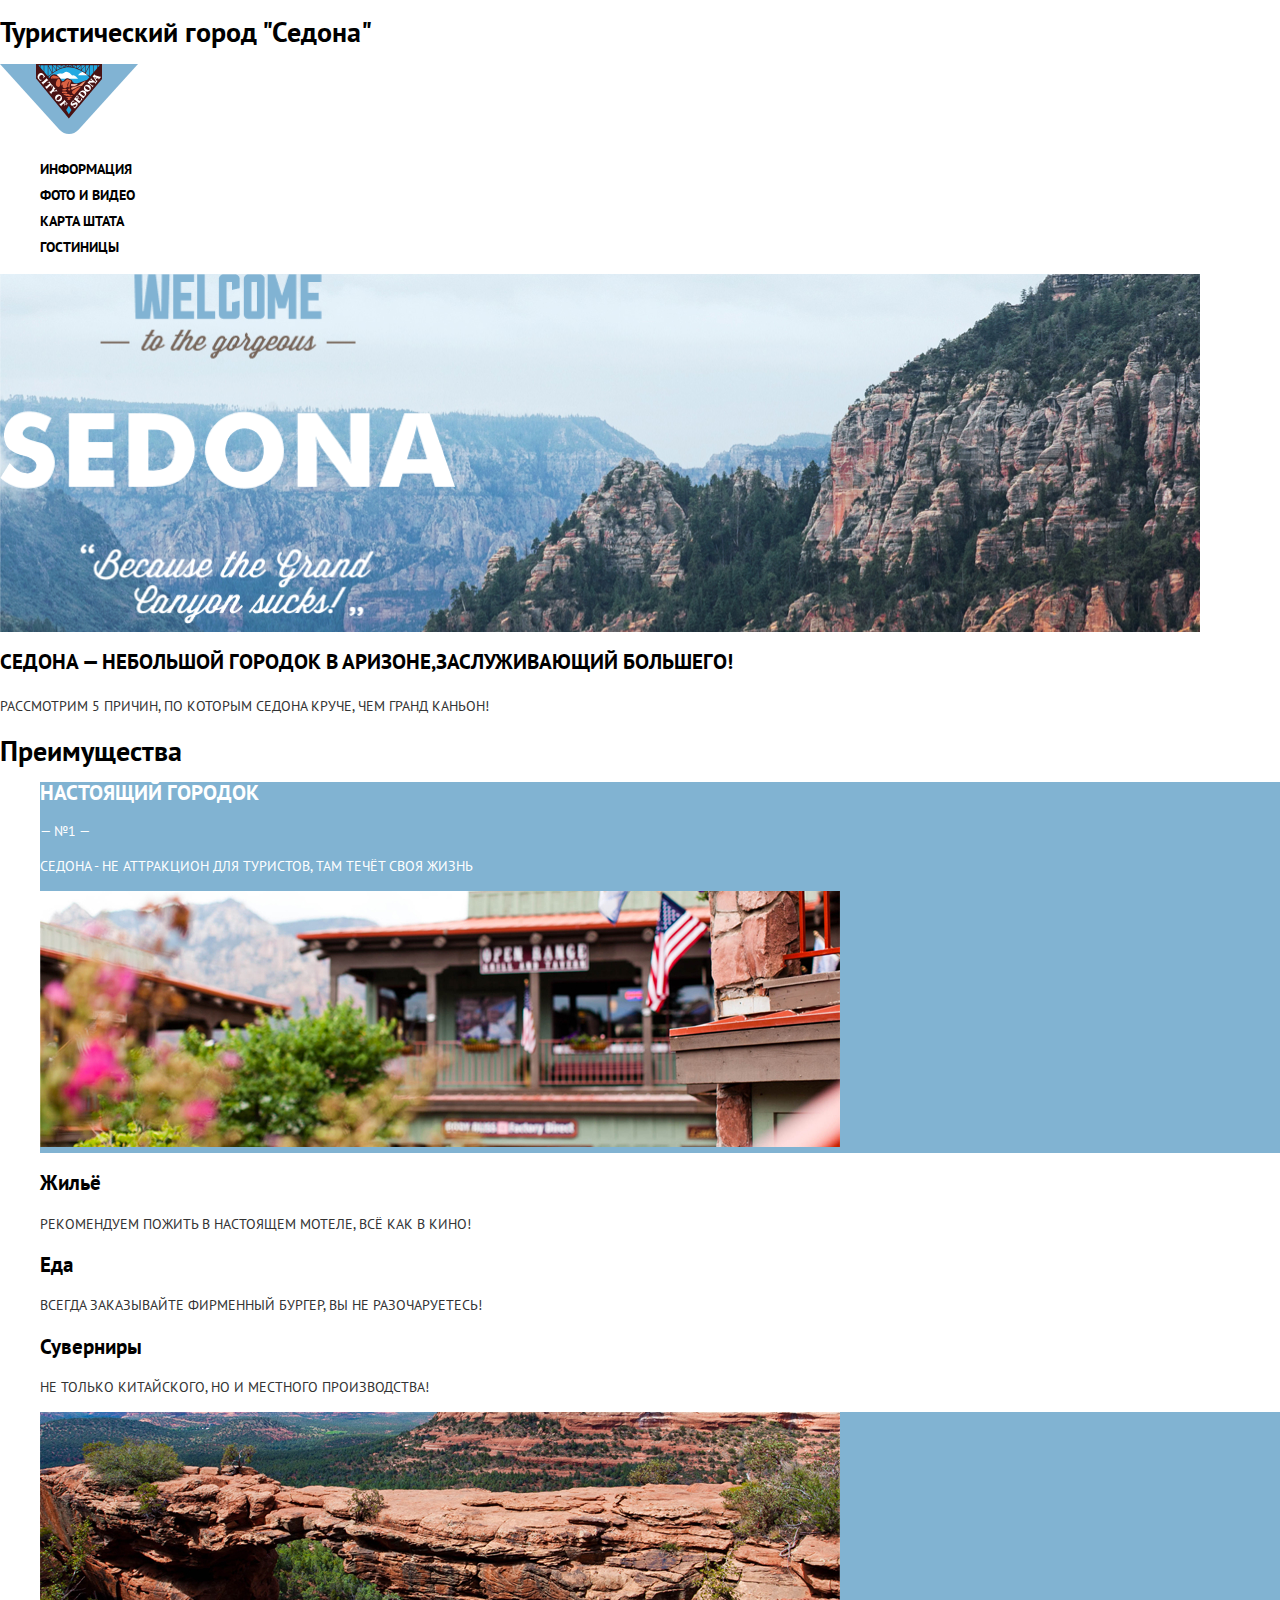
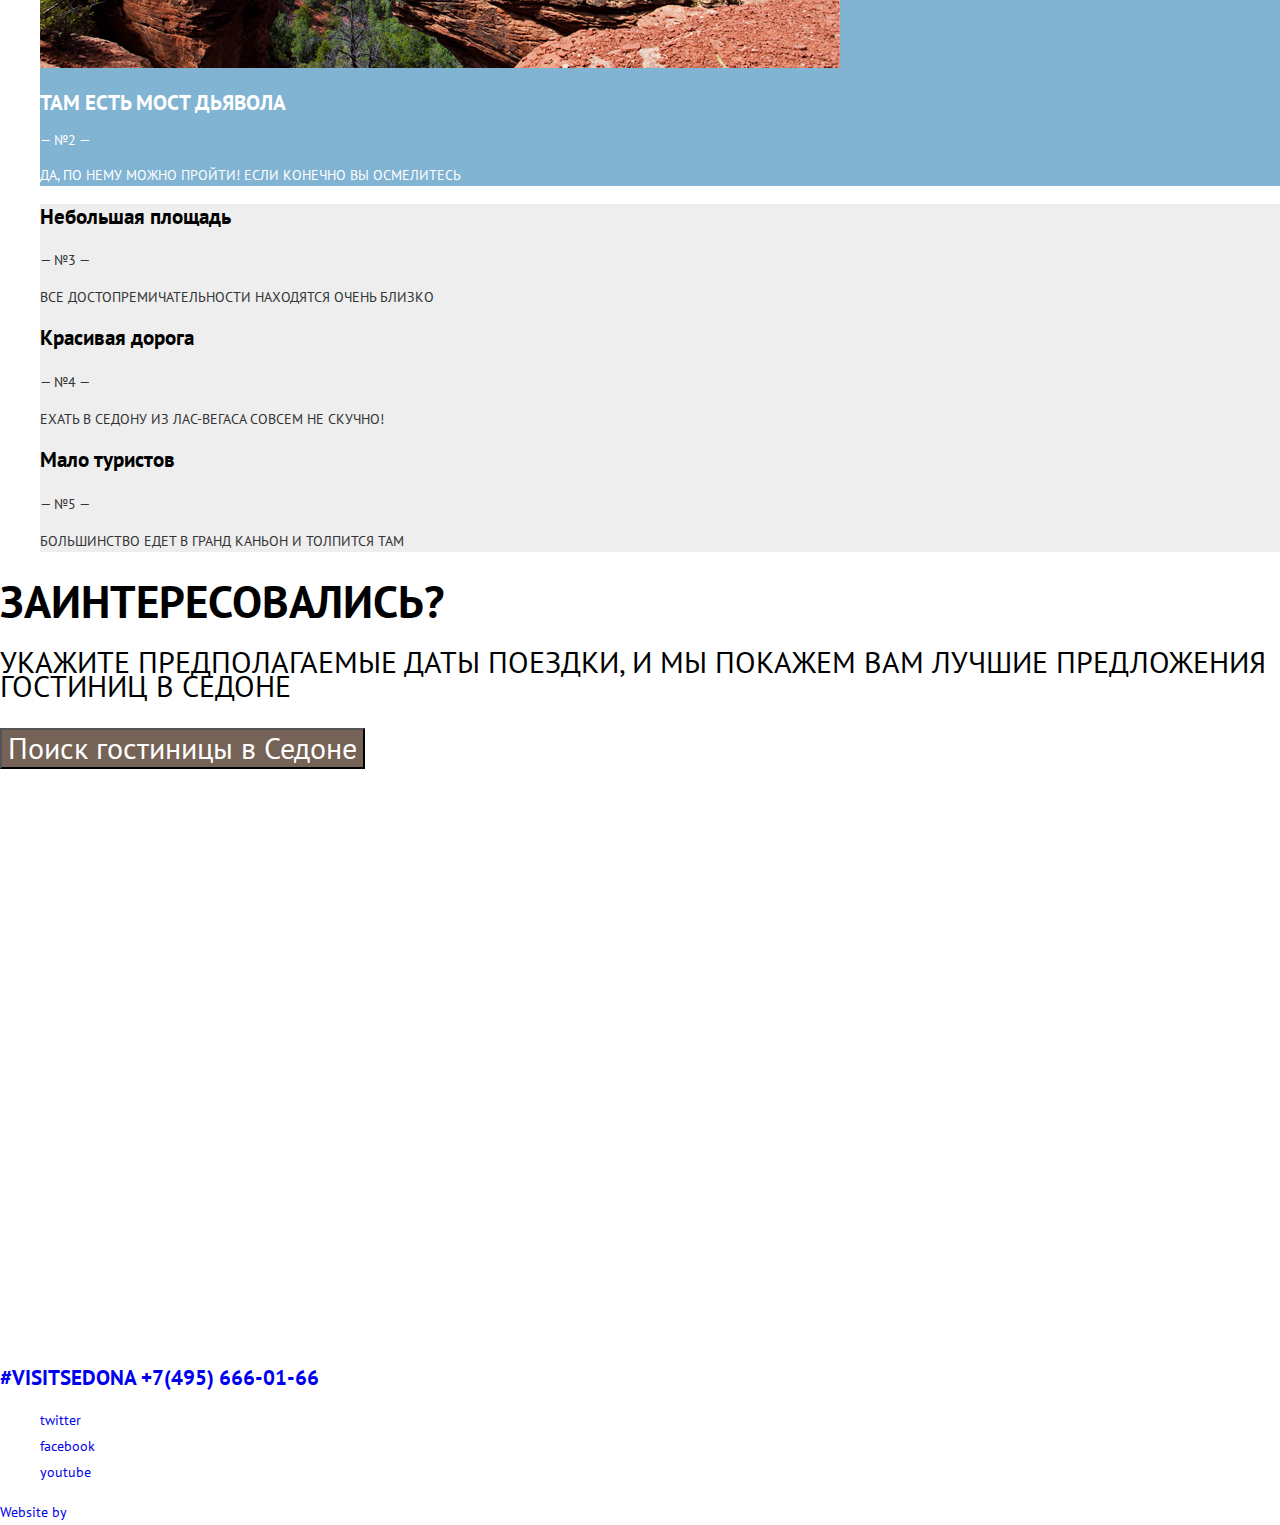
<file: index.html>
<!DOCTYPE html>
<html class="page" lang="ru">

<head>
  <meta charset="utf-8">
  <title>HTML Academy: Седона</title>
  <link rel="icon" href="favicon.ico">
  <link rel="manifest" href="manifest.webmanifest">
  <link rel="stylesheet" href="css/normalize.css">
  <link rel="stylesheet" href="css/style.css">
  <link rel="preconnect" href="https://fonts.gstatic.com">
  <link href="https://fonts.googleapis.com/css2?family=PT+Sans:wght@400;700&display=swap" rel="stylesheet">
</head>

<body>
  <header class="main-header">
    <h1>Туристический город "Седона"</h1>
    <img class="main-header-logo" src="img/logo.svg" width="138" height="70" alt="Лого">
    <nav class="main-navigation">
      <div class="main-navigation-wrapper">
        <ul class="site-navigation">
          <li><a href="#">Информация</a></li>
          <li><a href="#">Фото и видео</a></li>
          <li><a href="#">Карта штата</a></li>
          <li><a href="#">Гостиницы</a></li>
        </ul>
      </div>
    </nav>
    <div class="welcome-background">
      <img class="welcome-text" src="img/welcome.png" width="456" height="350" alt="Приветствие">
    </div>
  </header>
  <main>
    <section class="feature-description">
      <h2>Седона — небольшой городок в Аризоне,заслуживающий большего!</h2>
      <p>Рассмотрим 5 причин, по которым Седона круче, чем гранд каньон!</p>
    </section>
    <section>
      <h1>Преимущества</h1>
      <ul class="features-list">
        <li class="feature-item-deployed">
          <h2>Настоящий городок</h2>
          <span>— №1 —</span>
          <p>Седона - не аттракцион для туристов, там течёт своя жизнь</p>
          <img src="img/sity_photo.jpg" width="800" height="256" alt="Фото города">
        </li>
        <li class="feature-item">
          <h2>Жильё</h2>
          <p>Рекомендуем пожить в настоящем мотеле, всё как в кино!</p>
        </li>
        <li class="feature-item">
          <h2>Еда</h2>
          <p>Всегда заказывайте фирменный бургер, вы не разочаруетесь!</p>
        </li>
        <li class="feature-item">
          <h2>Суверниры</h2>
          <p>Не только китайского, но и местного производства!</p>
        </li>
        <li class="feature-item-deployed">
          <img src="img/canyon_photo.jpg" width="800" height="256" alt="Фото каньона">
          <h2>Там есть Мост Дьявола</h2>
          <span>— №2 —</span>
          <p>Да, по нему можно пройти! Если конечно вы осмелитесь</p>
        </li>
        <div class="bottom-line-feature">
          <li class="feature-item">
            <h2>Небольшая площадь</h2>
            <span>— №3 —</span>
            <p>Все достопремичательности находятся очень близко</p>
          </li>
          <li class="feature-item">
            <h2>Красивая дорога</h2>
            <span>— №4 —</span>
            <p>Ехать в седону из лас-вегаса совсем не скучно!</p>
          </li>
          <li class="feature-item">
            <h2>Мало туристов</h2>
            <span>— №5 —</span>
            <p>Большинство едет в Гранд Каньон и толпится там</p>
          </li>
        </div>
      </ul>
    </section>
    <section class="booking">
      <h2>Заинтересовались?</h2>
      <p>Укажите предполагаемые даты поездки, и мы покажем вам лучшие предложения гостиниц в Седоне</p>
      <button class="booking-button">Поиск гостиницы в Седоне</button>
      <iframe
        src="https://www.google.com/maps/embed?pb=!1m18!1m12!1m3!1d52385.1805216402!2d-111.83024371455824!3d34.85437335643237!2m3!1f0!2f0!3f0!3m2!1i1024!2i768!4f13.1!3m3!1m2!1s0x872da132f942b00d%3A0x5548c523fa6c8efd!2z0KHQtdC00L7QvdCwLCDQkNGA0LjQt9C-0L3QsCA4NjMzNiwg0KHQqNCQ!5e0!3m2!1sru!2sru!4v1622568453303!5m2!1sru!2sru"
        width="1200" height="595" style="border:0;" allowfullscreen="" loading="lazy"></iframe>
    </section>
  </main>
  <footer class="main-footer">
    <a class="footer-contact" href="#">#visitSEDONA</a>
    <a class="footer-contact" href="tel:+74956660166">+7(495) 666-01-66</a>
    <ul class="social-list">
      <li class="social-item"><a href="#">twitter</a></li>
      <li class="social-item"><a href="#">facebook</a></li>
      <li class="social-item"><a href="#">youtube</a></li>
    </ul>
    <a class="developer-link" href="#">Website by</a>
  </footer>
</body>

</html>
</file>
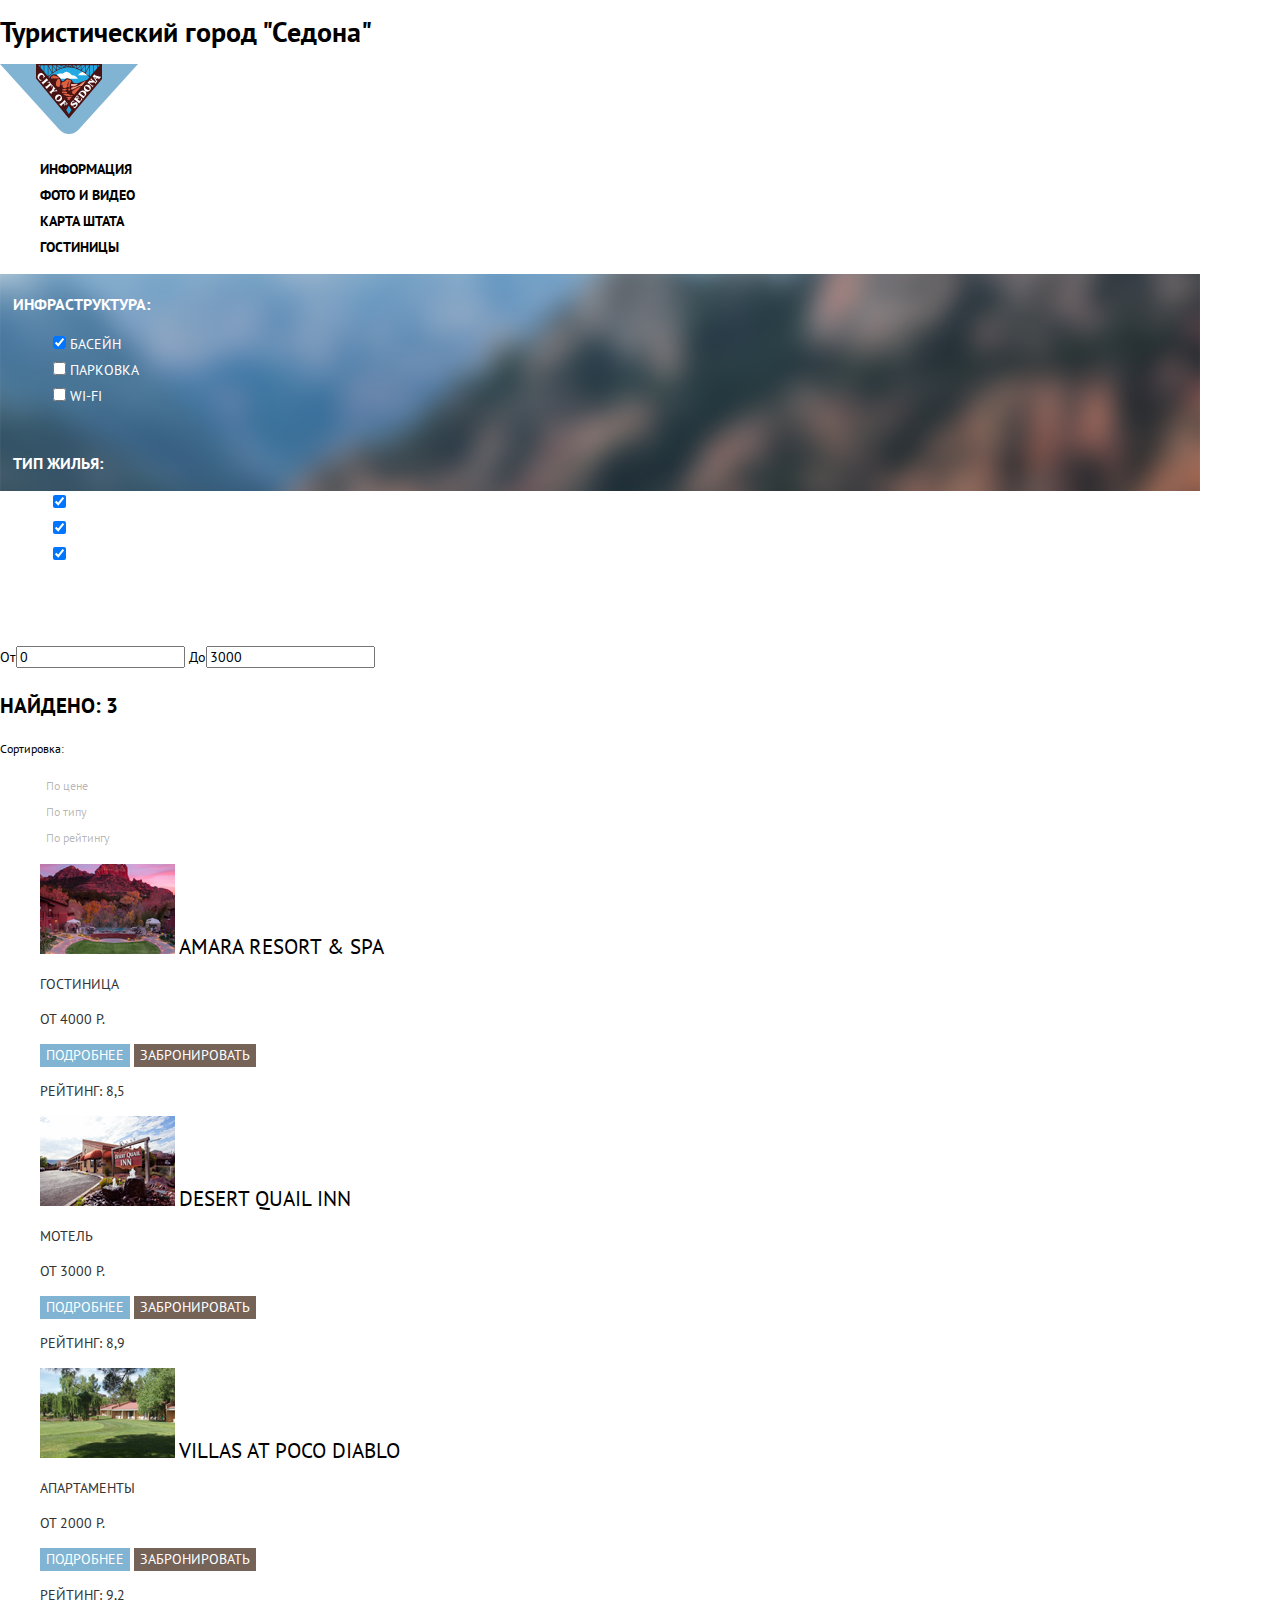
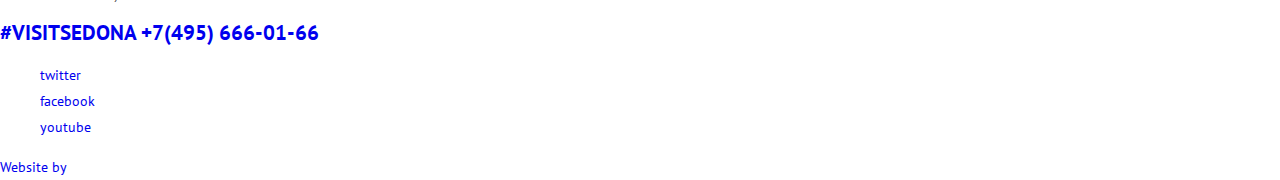
<file: catalog.html>
<!DOCTYPE html>
<html lang="ru">

<head>
  <meta charset="utf-8">
  <title>HTML Academy: Седона</title>
  <link rel="icon" href="favicon.ico">
  <link rel="manifest" href="manifest.webmanifest">
  <link rel="stylesheet" href="css/normalize.css">
  <link rel="stylesheet" href="css/style.css">
  <link rel="preconnect" href="https://fonts.gstatic.com">
  <link href="https://fonts.googleapis.com/css2?family=PT+Sans:wght@400;700&display=swap" rel="stylesheet">
</head>

<body>
  <header class="main-header">
    <h1>Туристический город "Седона"</h1>
    <img class="main-header-logo" src="img/logo.svg" width="138" height="70" alt="Лого">
    <nav class="main-navigation">
      <div class="main-navigation-wrapper">
        <ul class="site-navigation">
          <li><a href="#">Информация</a></li>
          <li><a href="#">Фото и видео</a></li>
          <li><a href="#">Карта штата</a></li>
          <li><a href="#">Гостиницы</a></li>
        </ul>
      </div>
    </nav>
  </header>
  <main>
    <section class="catalog-navigation">
      <fieldset class="catalog-filter">
        <p class="filter-name">Инфраструктура:</p>
        <ul>
          <li>
            <label>
              <input type="checkbox" name="component" checked>
              <span class="filter-component">Басейн</span>
            </label>
          </li>
          <li>
            <label>
              <input type="checkbox" name="component">
              <span class="filter-component">Парковка</span>
            </label>
          </li>
          <li>
            <label>
              <input type="checkbox" name="component">
              <span class="filter-component">Wi-fi</span>
            </label>
          </li>
        </ul>
      </fieldset>
      <fieldset class="catalog-filter">
        <p class="filter-name">Тип жилья:</p>
        <ul>
          <li>
            <label>
              <input type="checkbox" name="component" checked>
              <span class="filter-component">Гостиница</span>
            </label>
          </li>
          <li>
            <label>
              <input type="checkbox" name="component" checked>
              <span class="filter-component">Мотель</span>
            </label>
          </li>
          <li>
            <label>
              <input type="checkbox" name="component" checked>
              <span class="filter-component">Аппартаменты</span>
            </label>
          </li>
        </ul>
      </fieldset>
      <p class="filter-name">Стоимость в сутки (Р):</p>
      <label>От<input type="text" name="min-price" value="0"></label>
      <label>До<input type="text" name="max-price" value="3000"></label>
      <button class="show-button">Показать</button>
    </section>
    <section class="breadcrumbs-navigation">
      <p class="found">
        Найдено: 3
      </p>
      <p class="sorting">Сортировка:</p>
      <ul class="breadcrumbs">
        <li><button class="breadcrumbs-item">По цене</button></li>
        <li><button class="breadcrumbs-item">По типу</button></li>
        <li><button class="breadcrumbs-item">По рейтингу</button></li>
      </ul>
      <!--
      <button>Сортировка товара вверх</button>
      <button>Сортировка товара вниз</button>
        -->
    </section>
    <section class="main-catalog">
      <ul class="catalog-list">
        <li class="catalog-item">
          <img src="img/amara_resort.jpg" width="135" height="90" alt="Фото гостинцы">
          <a href="#" class="hotel-name">Amara Resort & Spa</a>
          <p>Гостиница</p>
          <p>От 4000 р.</p>
          <button class="more-button">Подробнее</button>
          <button class="book-button">Забронировать</button>
          <p>Рейтинг: 8,5</p>
        </li>
        <li class="catalog-item">
          <img src="img/desert_quail_inn.jpg" width="135" height="90" alt="Фото мотеля">
          <a href="#" class="hotel-name">Desert Quail Inn</a>
          <p>Мотель</p>
          <p>От 3000 р.</p>
          <button class="more-button">Подробнее</button>
          <button class="book-button">Забронировать</button>
          <p>Рейтинг: 8,9</p>
        </li>
        <li class="catalog-item">
          <img src="img/villas_at_poco_diablo.jpg" width="135" height="90" alt="Фото апартаментов">
          <a href="#" class="hotel-name">Villas at Poco Diablo</a>
          <p>Апартаменты</p>
          <p>От 2000 р.</p>
          <button class="more-button">Подробнее</button>
          <button class="book-button">Забронировать</button>
          <p>Рейтинг: 9,2</p>
        </li>
      </ul>
    </section>
  </main>
  <footer class="main-footer">
    <a class="footer-contact" href="#">#visitSEDONA</a>
    <a class="footer-contact" href="tel:+74956660166">+7(495) 666-01-66</a>
    <ul class="social-list">
      <li class="social-item"><a href="#">twitter</a></li>
      <li class="social-item"><a href="#">facebook</a></li>
      <li class="social-item"><a href="#">youtube</a></li>
    </ul>
    <a class="developer-link" href="#">Website by</a>
  </footer>
</body>
</file>
<file: css/style.css>
:root {
  --carbon: #333333;
  --light-blue: #81b3d2;
  --basic-blue: #669EC0;
  --red-gray: #766357;
  --basic-black: #000000;
  --basic-white: #ffffff;
}

.page {
  height: 100%;
}

body {
  min-width: 960px;
  margin: 0;
  padding: 0;
  font-family: 'PT Sans', sans-serif;
  font-size: 14px;
  line-height: 26px;
  font-weight: 400;
  color: var(--basic-black);
  background-color: var(--basic-white);
}

a {
  text-decoration: none;
}

img {
  max-width: 100%;
  height: auto;
}

ul {
  list-style: none;
}

.main-navigation {
  font-size: 14px;
  line-height: 26px;
  font-weight: bold;
  text-transform: uppercase;
}

.main-navigation-wrapper {
  background-color: var(--basic-white);
}

.site-navigation {
  list-style: none;
}

.site-navigation a {
  color: var(--basic-black);
}

.site-navigation a:hover {
  color: var(--light-blue);
}

.site-navigation a:active {
  color: var(--basic-black);
  opacity: 0.5;
}

.site-navigation a:focus {
  color: var(--red-gray);
}

.welcome-background {
  background-image: url(../img/background_photo.jpg), url(../img/background_shape.jpg);
  background-size: auto, 1200px 518px;
  background-repeat: no-repeat;
}

.feature-description h2 {
  font-weight: bold;
  font-size: 21px;
  line-height: 26px;
  text-transform: uppercase;
}

.feature-description p {
  color: var(--carbon);
  font-size: 14px;
  line-height: 26px;
  text-transform: uppercase;
}

.features-list {
  list-style: none;
}

.feature-item-deployed {
  color: var(--basic-white);
  font-size: 14px;
  line-height: 21px;
  text-transform: uppercase;
  background-color: var(--light-blue);
}

.feature-item-deployed h2 {
  font-size: 21px;
  line-height: 21px;
  font-weight: bold;
}

.feature-item h1 {
  font-size: 21px;
  line-height: 21px;
  font-weight: bold;
  text-transform: uppercase;
}

.feature-item p,
.feature-item span {
  color: var(--carbon);
  font-size: 14px;
  line-height: 21px;
  text-transform: uppercase;
}

.bottom-line-feature {
  background-color: #EEEEEE;
}

.booking {
  font-size: 30px;
  line-height: 24px;
  text-transform: uppercase;
}

.booking h1 {
  font-weight: bold;
}

.booking-button {
  color: var(--basic-white);
  background-color: var(--red-gray);
}

.booking-button:hover {
  color: var(--basic-white);
  background-color: #604E43;
}

.booking-button:active {
  color: rgba(255, 255, 255, 0.3);
  background-color: #503E33;
}

.main-footer {
  background-color: rgba(255, 255, 255, 0.9);
}

.footer-contact {
  font-weight: bold;
  font-size: 21px;
  line-height: 26px;
  text-transform: uppercase;
  text-decoration: none;
}

.catalog-navigation {
  background-image: url(../img/background_catalog.png), url(../img/background_shape.jpg);
  background-size: auto, 1200px 217px;
  background-repeat: no-repeat;
}

.catalog-filter {
  border: none;
}

.filter-name {
  font-weight: bold;
  color: var(--basic-white);
  font-size: 16px;
  line-height: 21px;
  text-transform: uppercase;
}

.filter-component {
  color: var(--basic-white);
  font-size: 14px;
  line-height: 21px;
  text-transform: uppercase;
}

.found {
  font-weight: bold;
  font-size: 21px;
  line-height: 26px;
  text-transform: uppercase;
}

.show-button {
  font: inherit;
  text-align: center;
  vertical-align: middle;
  font-size: 14px;
  line-height: 21px;
  color: var(--basic-white);
  background-color: transparent;
  text-transform: uppercase;
  border: 2px solid var(--basic-white);
}

.sorting {
  font-size: 12px;
  line-height: 18px;
}

.breadcrumbs {
  list-style: none;
}

.breadcrumbs-item {
  border: none;
  background-color: transparent;
  font-size: 12px;
  line-height: 18px;
  color: rgba(0, 0, 0, 0.3);
}

.breadcrumbs-item:hover {
  color: var(--light-blue);
}

.breadcrumbs-item:active {
  color: var(--basic-black);
}

.catalog-item {
  font-size: 14px;
  line-height: 21px;
  text-transform: uppercase;
  color: var(--carbon);
}

.hotel-name {
  font-size: 21px;
  line-height: 26px;
  color: var(--basic-black);
}

.hotel-name:hover {
  color: var(--light-blue);
}

.hotel-name:active {
  color: rgba(0, 0, 0, 0.3);
}

.more-button {
  font: inherit;
  text-align: center;
  vertical-align: middle;
  font-size: 14px;
  line-height: 21px;
  color: var(--basic-white);
  background-color: var(--light-blue);
  text-transform: uppercase;
  border: none;
}

.more-button:hover {
  background-color: #669EC0;
}

.more-button:active {
  color:rgba(255, 255, 255, 0.3);
  background-color: #5496BD;
}

.book-button {
  font: inherit;
  text-align: center;
  vertical-align: middle;
  font-size: 14px;
  line-height: 21px;
  color: var(--basic-white);
  background-color: var(--red-gray);
  text-transform: uppercase;
  border: none;
}

.book-button:hover {
  background-color: #604E43;
}

.book-button:active {
  background-color: #503E33;
  color:rgba(255, 255, 255, 0.3);
}
</file>
